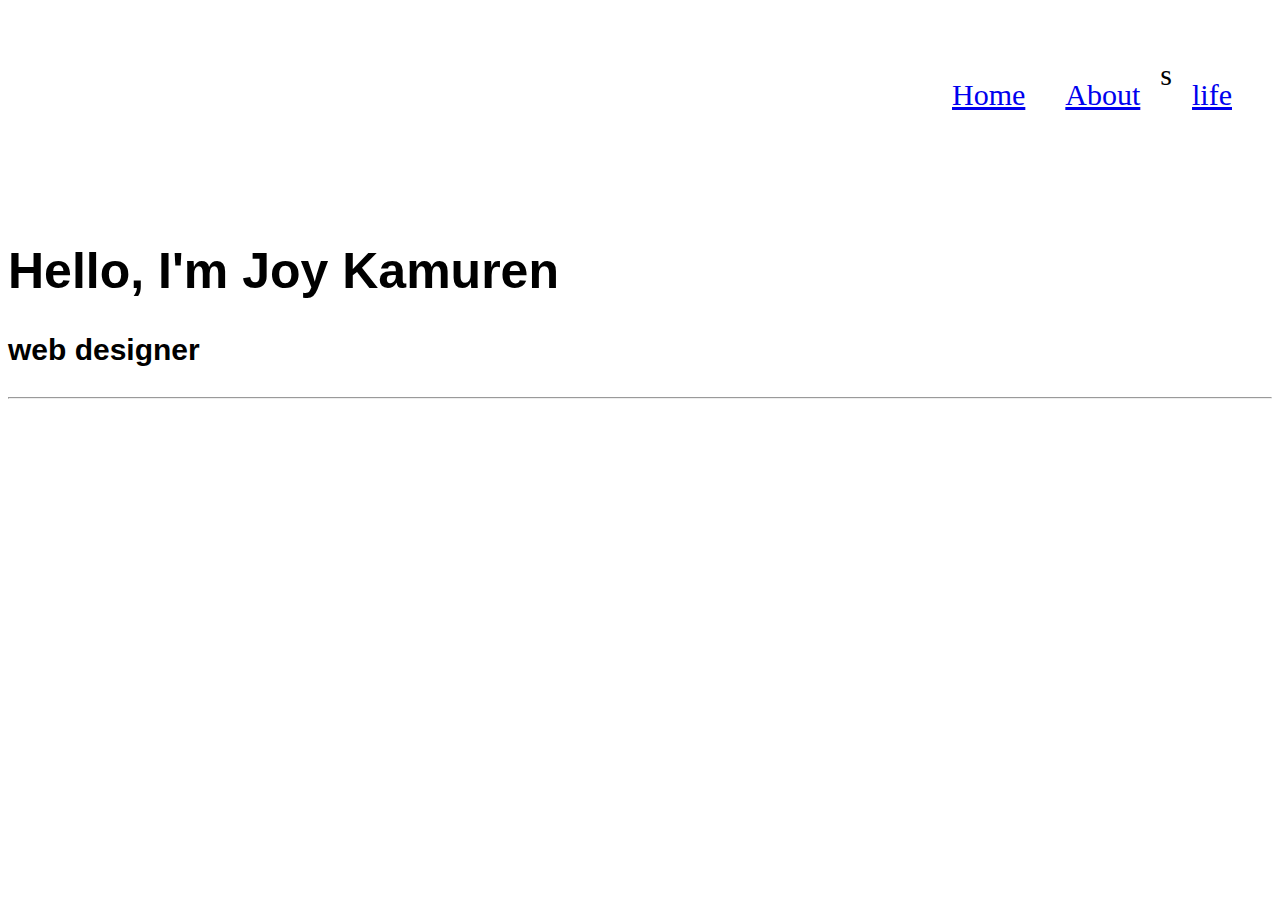
<file: index.html>
<!DOCTYPE html>
<html>
<title>Home page</title>
<link rel="stylesheet" type="text/css" href="css/main.css">
<script src="https://fonts.google.com/specimen/Roboto"></script>

<body>

<header>
  <nav>
  <div class="nav">
  <ul>
  <li><a href="index.html" class="active">Home</a></li>
  <li><a href="About.html">About</a></li>s
  <li><a href="life.html">life</a></li>
  </ul>
  </div>
  </nav>
</header>
<section>
    <div class="main-container top-part">
    <h1 class="title"style="font-size: 50px">Hello,
    <a class ="title">I'm Joy Kamuren</a>
    </h1>
    <h3 class="title"style="font-size:30px">web designer</h3>
         <hr>
         <div class="icons">
       
    </div>    
</section>
<P>
</P>
</section>
</body>
</html>
</file>
<file: css/main.css>
body{
background-size: cover;
height:900px;
width:90%
background-color:red;
}

h1 p{
  text-align: center;
  font-style: sans-serif;
  font-size: 20px;
}
nav ul li {
  list-style-type: none;
  display:flex;
  float:right;
  padding:20px;
}

nav ul {
  display: flex;
  padding: 20px;
  border:cyan;
  float:right;
  font-size: 30px;  
}
nav ul li a:hover{
  background-color:cyan;
}

.main-container{
  font-family: 'opensans-regular',sans-serif;
  min-height: 490px;
  text-align:top;
  color:black;
  padding-top: 200px;
}
p{
  font-size: 20px;
  text-align:left;
}
</file>
